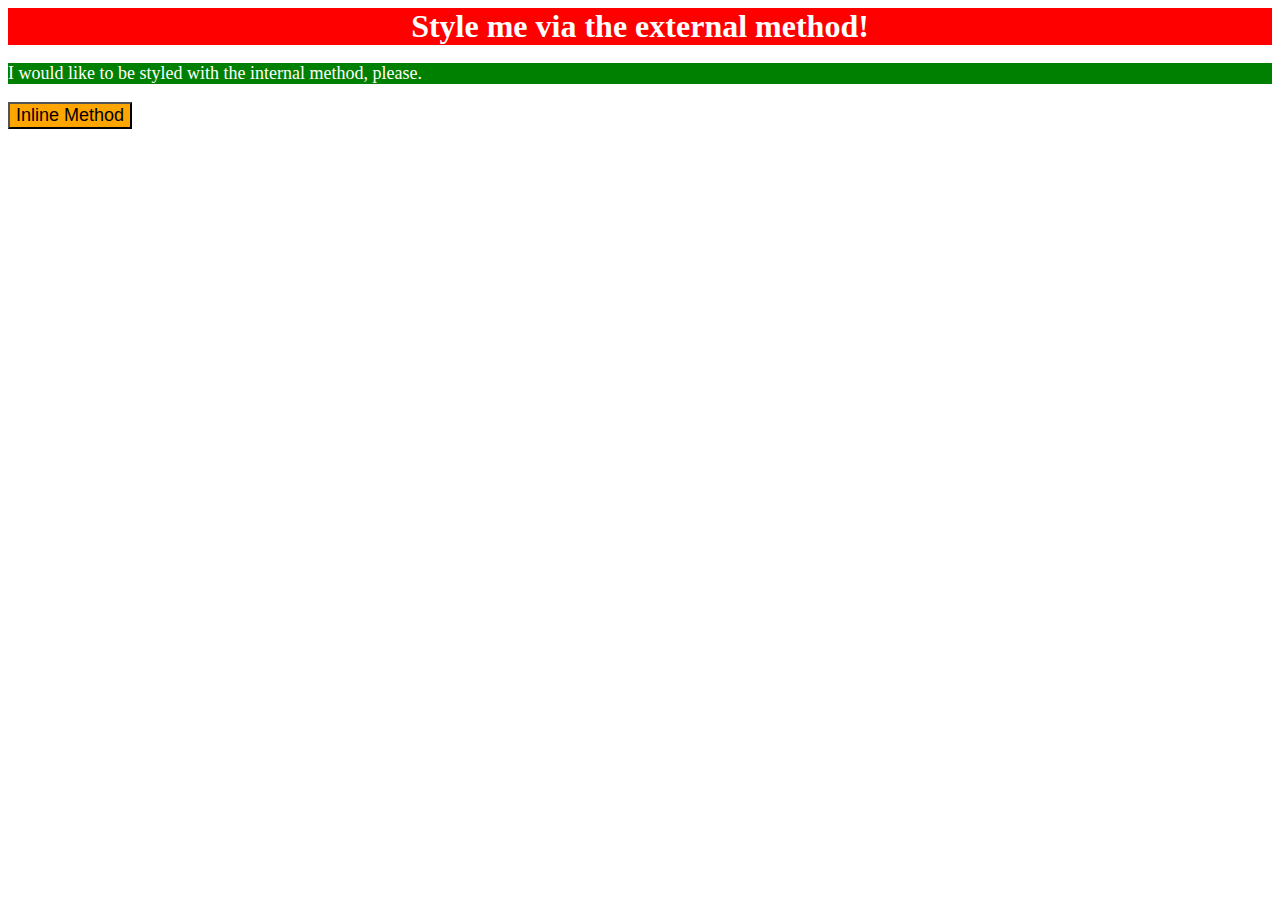
<file: foundations/01-css-methods/index.html>
<!DOCTYPE html>
<html lang="en">
  <head>
    <meta charset="UTF-8">
    <meta http-equiv="X-UA-Compatible" content="IE=edge">
    <meta name="viewport" content="width=device-width, initial-scale=1.0">
    <link rel="stylesheet" href="style.css">
    <style>
    p {
      background-color: green;
      color: white;
      font-size: 18px;
    }
    </style>
    <title>Methods for Adding CSS</title>
  </head>
  <body>
    <div>Style me via the external method!</div>
    <p>I would like to be styled with the internal method, please.</p>
    <button style="background-color: orange; font-size: 18px;">Inline Method</button>
  </body>
</html>

<!--*
* `p`: a green background, white text, and a font size of 18px
* `button`: an orange background and a font size of 18px-->
</file>
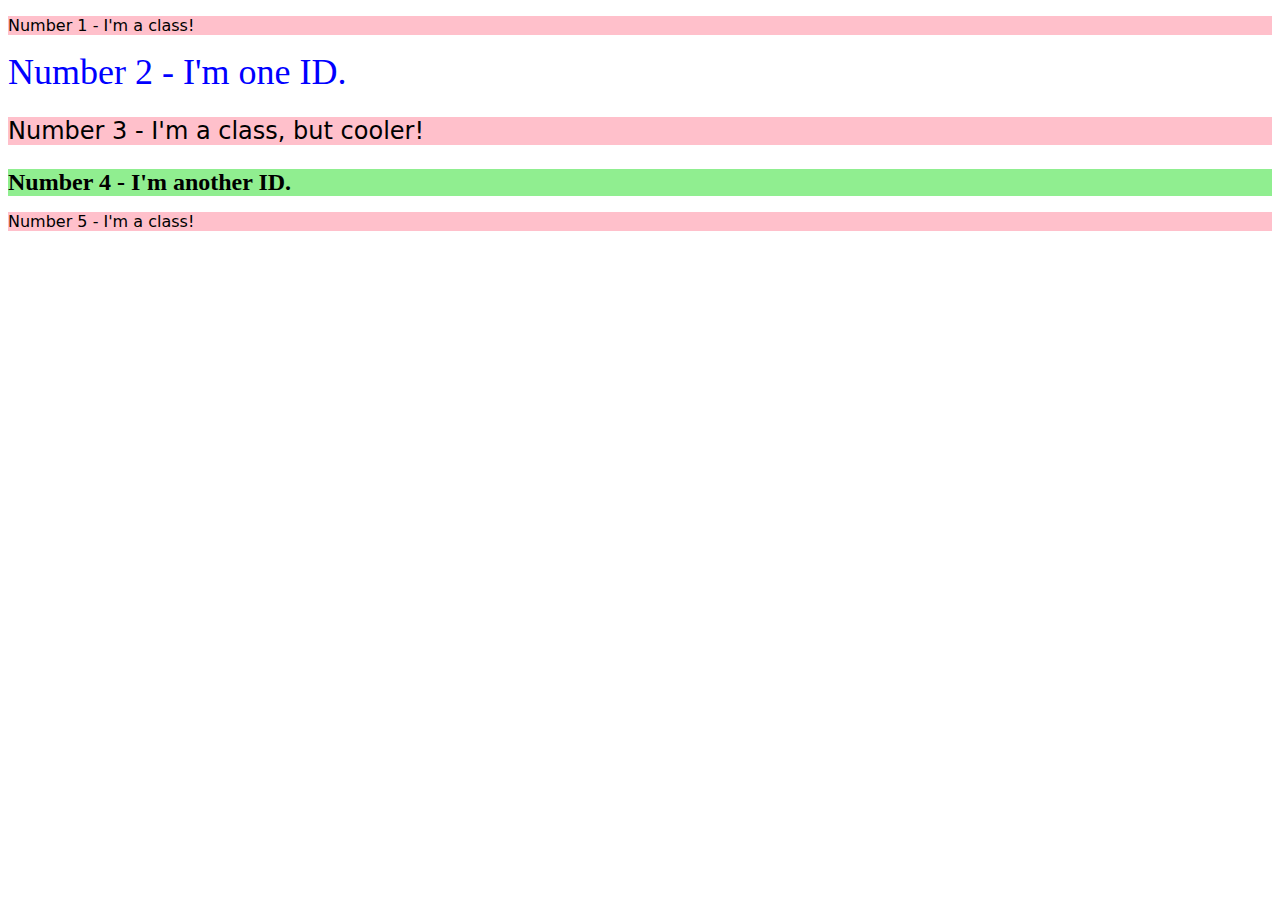
<file: foundations/02-class-id-selectors/index.html>
<!DOCTYPE html>
<html lang="en">
  <head>
    <meta charset="UTF-8">
    <meta http-equiv="X-UA-Compatible" content="IE=edge">
    <meta name="viewport" content="width=device-width, initial-scale=1.0">
    <title>Class and ID Selectors</title>
    <link rel="stylesheet" href="style.css">
  </head>
  <body>
    <p class="odds">Number 1 - I'm a class!</p>
    <div id="two">Number 2 - I'm one ID.</div>
    <p class="odds three">Number 3 - I'm a class, but cooler!</p>
    <div id="four">Number 4 - I'm another ID.</div>
    <p class="odds">Number 5 - I'm a class!</p>
  </body>
</html>
</file>
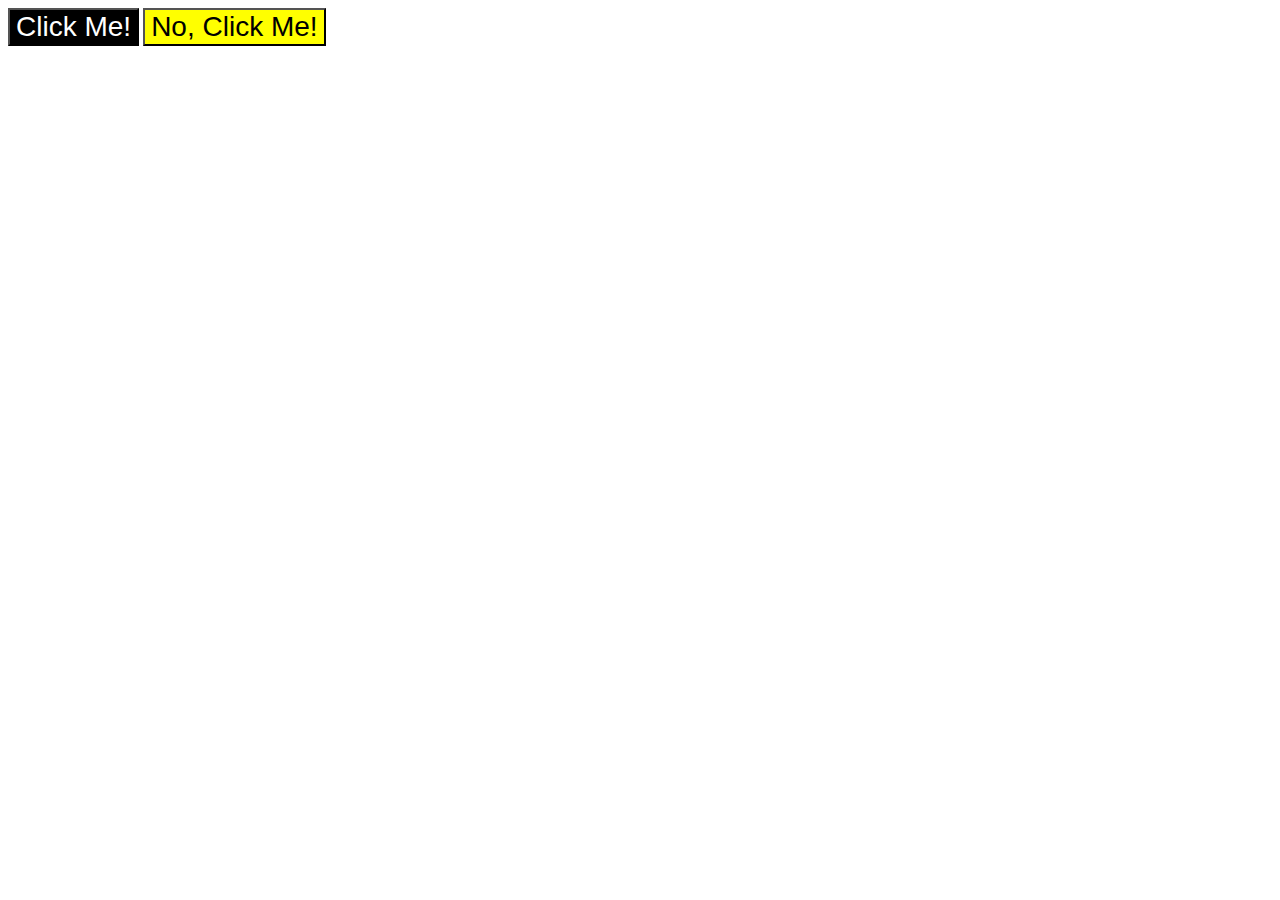
<file: foundations/03-grouping-selectors/index.html>
<!DOCTYPE html>
<html lang="en">
  <head>
    <meta charset="UTF-8">
    <meta http-equiv="X-UA-Compatible" content="IE=edge">
    <meta name="viewport" content="width=device-width, initial-scale=1.0">
    <title>Grouping Selectors</title>
    <link rel="stylesheet" href="style.css">
  </head>
  <body>
    <button class="one">Click Me!</button>
    <button class="two">No, Click Me!</button>
  </body>
</html>
</file>
<file: foundations/01-css-methods/style.css>
div {
  background-color: red;
  color: white;
  font-size: 32px;
  text-align: center;
  font-weight: bold;
}
/* `div`: a red background, white text, a font size of 32px, center aligned, and bold */
</file>
<file: foundations/02-class-id-selectors/style.css>
.odds {
  background-color: #FFC0CB;
  font-family: "Verdana", "DejaVu Sans", "sans-serif";
}

#two {
  color: #0000FF;
  font-size: 36px;
}

.three {
  font-size: 24px;
}

#four {
  background-color: #90ee90;
  font-size: 24px;
  font-weight: bold;
}
</file>
<file: foundations/03-grouping-selectors/style.css>
.one, .two {
  font-size: 28px;
  font-family: Helvetica, "Times New Roman", sans-serif;
}

.one {
  background-color: #000000;
  color: #FFFFFF;
}

.two {
  background-color: #FFFF00;
}

/* The first element**: a black background and white text
The second element**: a yellow background
</file>
